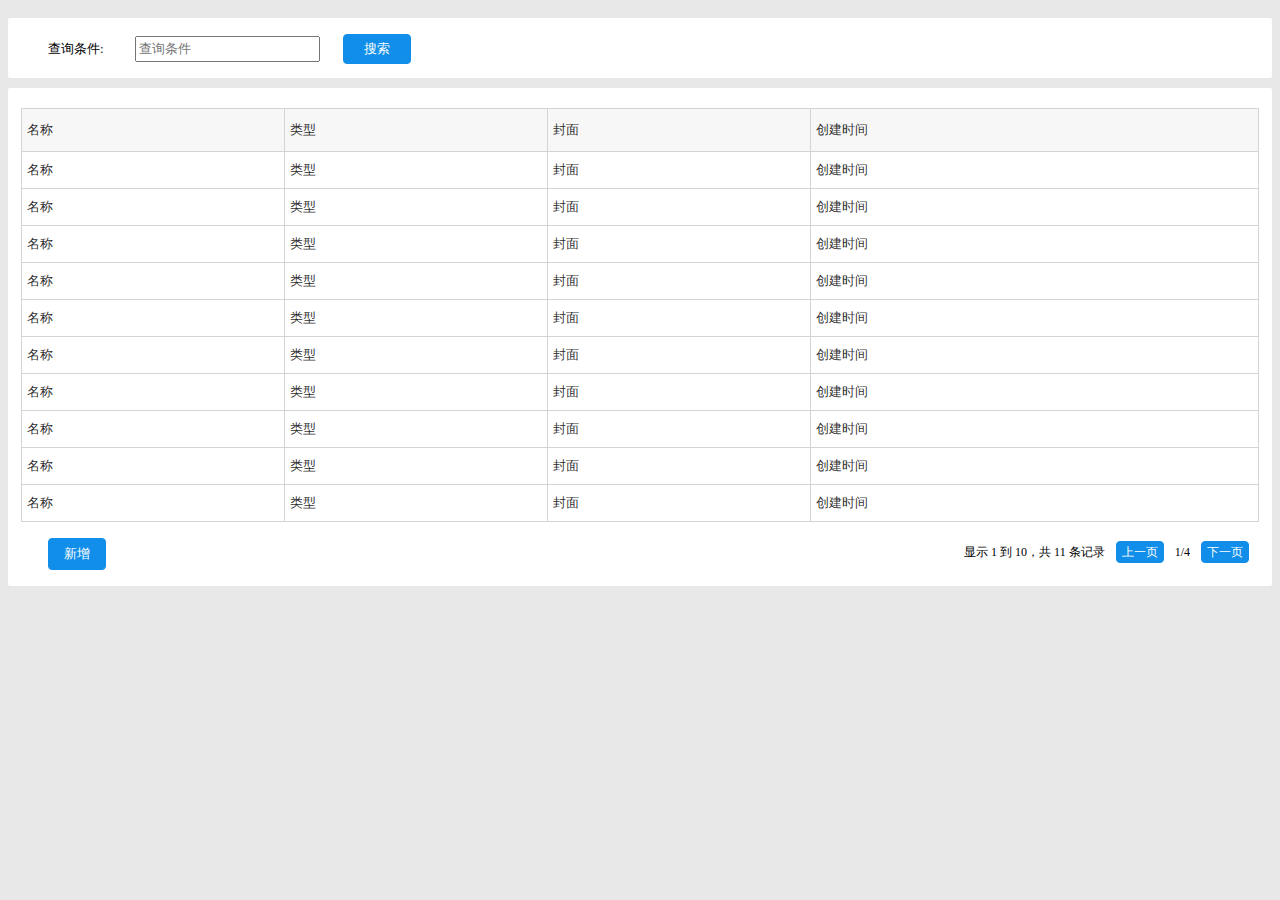
<file: http_server/static/html/admin/user/user_list.html>
<!DOCTYPE html>
<html>
	<head>
		<meta charset="UTF-8">
		<title>video</title>
		<link rel="stylesheet" href="../../../css/common.css" />
	</head>
	<body class="body">
		 <div class="body-top-title">
		 	<div class="page-action">
		 	 	 <ul class="page-action ul" unselectable="unselectable">
		 	 	 	  <li class="page-action text">
		 	 	    	查询条件:
		 	 	     </li>
		 	 	 	 <li class="page-action search">
		 	 	    	<input type="text" placeholder="查询条件"/>
		 	 	     </li>
		 	 	 	 <li class="page-action btn search">
		 	 	    	<a>搜索</a>
		 	 	    </li> 
		 	 	 </ul>
		 	 </div>
		 </div>
		 <div class="body-cneter">
		 	 <div class="page-data">
		 	 	<table>
		 	 	    <thead >
						<tr>
				    		<th>名称</th>
				    		<th>类型</th>
				    		<th>封面</th>
				    		<th>创建时间</th>
				    	</tr>
					</thead>
			    	<tbody>	
			    		  <tr>
				    		<td>名称</td>
				    		<td>类型</td>
				    		<td>封面</td>
				    		<td>创建时间</td>
				    	</tr>
				    	 <tr>
				    		<td>名称</td>
				    		<td>类型</td>
				    		<td>封面</td>
				    		<td>创建时间</td>
				    	</tr>
				    	 <tr>
				    		<td>名称</td>
				    		<td>类型</td>
				    		<td>封面</td>
				    		<td>创建时间</td>
				    	</tr>
				    	 <tr>
				    		<td>名称</td>
				    		<td>类型</td>
				    		<td>封面</td>
				    		<td>创建时间</td>
				    	</tr>
				    	 <tr>
				    		<td>名称</td>
				    		<td>类型</td>
				    		<td>封面</td>
				    		<td>创建时间</td>
				    	</tr>
				    	 <tr>
				    		<td>名称</td>
				    		<td>类型</td>
				    		<td>封面</td>
				    		<td>创建时间</td>
				    	</tr>
				    	 <tr>
				    		<td>名称</td>
				    		<td>类型</td>
				    		<td>封面</td>
				    		<td>创建时间</td>
				    	</tr>
				    	 <tr>
				    		<td>名称</td>
				    		<td>类型</td>
				    		<td>封面</td>
				    		<td>创建时间</td>
				    	</tr>
				    	 <tr>
				    		<td>名称</td>
				    		<td>类型</td>
				    		<td>封面</td>
				    		<td>创建时间</td>
				    	</tr>
				    	 <tr>
				    		<td>名称</td>
				    		<td>类型</td>
				    		<td>封面</td>
				    		<td>创建时间</td>
				    	</tr>
			    	</tbody>
		 	    </table>
		 	 </div>
		 	 <div class="page-action">
		 	 	 <ul class="page-action ul" unselectable="unselectable">
		 	 	 	 <li class="page-action btn">
		 	 	    	<a>新增</a>
		 	 	     </li>
		 	 	     
		 	 	 </ul>
		 	 </div>
		 	 <div class="page-info">
		 	 	 <ul class="page-ul" unselectable="unselectable">
		 	 	   <li class="page-info text">显示 1 到 10，共 11 条记录</li>	 	
		 	 	   <li class="page-info btn page">
		 	 	    	<a>上一页</a>
		 	 	   </li>
		 	 	    <li class="page-info text">
		 	 	    	1/4
		 	 	   </li>
		 	 	   <li class="page-info btn page disable">
		 	 	    	<a>下一页</a>
		 	 	   </li>
		 	 	 </ul>
		 	 </div>
		 </div>
	</body>
</html>
</file>
<file: http_server/static/css/common.css>
.body{
	background: #e8e8e8;
}
.body-top-title{
	background: white;
	width: 100%;
	height: 50px;
	border-radius: 2px;
	float: left;
    margin-top: 10px;
    padding-bottom: 10px;
}
.body-cneter{
	margin-top: 10px;
	float: left;
	background: white;
	width: 100%;
	border-radius: 2px;
}

.page-data{
	width: 100%;
	float: left;
}

.page-data >table {
    border-collapse: collapse;
    width: 98%;
    margin-left: 1%;
    margin-top: 20px;
    text-align: left;
    border-spacing: 0;
    border-radius: 4px 4px 0 0;
}
.page-data >table td, th {
    line-height: 2em;
    min-width: 24px;
    border: 1px solid #d4d4d4;
    padding: 5px;
    vertical-align: inherit;
    display: table-cell;
    color: rgba(0,0,0,.85);
    font-family: monospace;
    transition: all .3s;
    font-weight: 500;
    text-align: -internal-center;
    word-break: break-all;
}
.page-data >table th {
	background: #f7f7f7;
	padding-top: 8px;
	padding-bottom: 8px;
}
.page-data >table td {
    background: white;
}

.page-action{
	font-size: 13px;
}

.ul{
	margin: 16px 0;
    float: left;
}

.search{
	display: inline-block;
    vertical-align: middle;
}

.search>input{
	height: 20px;
	line-height: 20px;
}

.page-info{
	font-size: 12px;
	margin-right: 15px;
}
.page-ul{
	margin: 16px 0;
    float: right;
}

.text{
	display: inline-block;
    vertical-align: middle;
    height: 28px;
    line-height: 28px;
    margin-right: 8px;
}

.btn{
	display: inline-block;
    vertical-align: middle;
    margin-right: 8px;
    cursor: pointer;
    border: 1px solid #d9d9d9;
    background-color: #108ee9;
    border-color: #108ee9;
    color: white;
    border-radius: 4px;
    padding: 0px 15px 0px 15px;
    height: 30px;
    line-height: 30px;
}
.page{
	height: 20px;
    line-height: 20px;
    padding: 0px 5px 0px 5px;
}
.search{
	height: 28px;
    line-height: 28px;
    padding: 0px 20px 0px 20px;
}
.btn:hover{
	background-color: #88a0ae;
    border-color: #88a0ae;
}
.disable{
    cursor: not-allowed;
}
</file>
